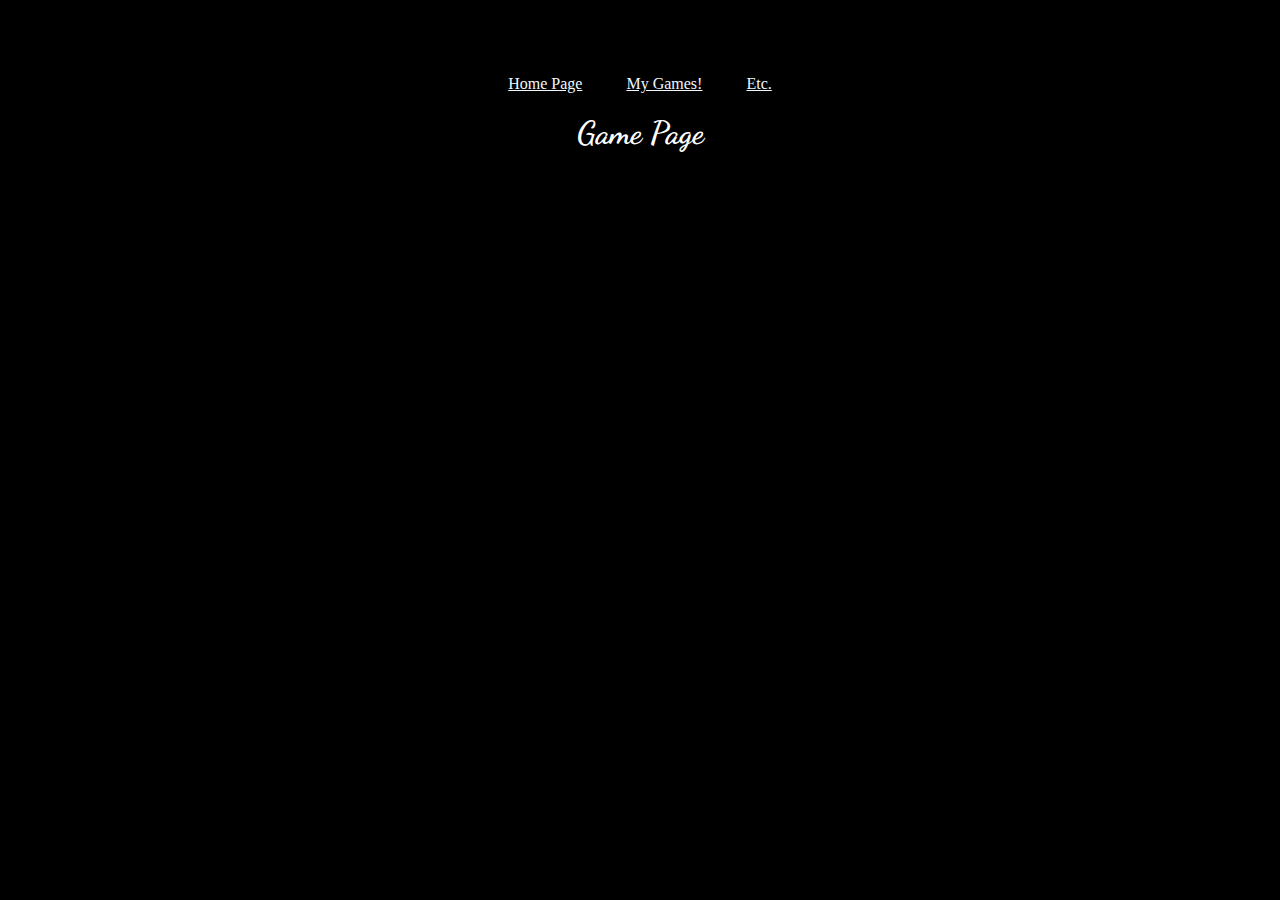
<file: games.html>
<!DOCTYPE html>
<html>
  <head>
      <meta charset="utf-8">
      <meta name="viewport" content="width=device-width, initial-scale=1.0">
      <link rel="stylesheet" type="text/css" href="styles.css">
      <title>Games!!</title>
  </head>

  <body>
      <div class="navbar">
          <a href="index.html">Home Page</a>
          <a href="games.html">My Games!</a>
          <a href="random.html">Etc.</a>
      </div>
      <h1>Game Page</h1>
  </body>
</html>
</file>
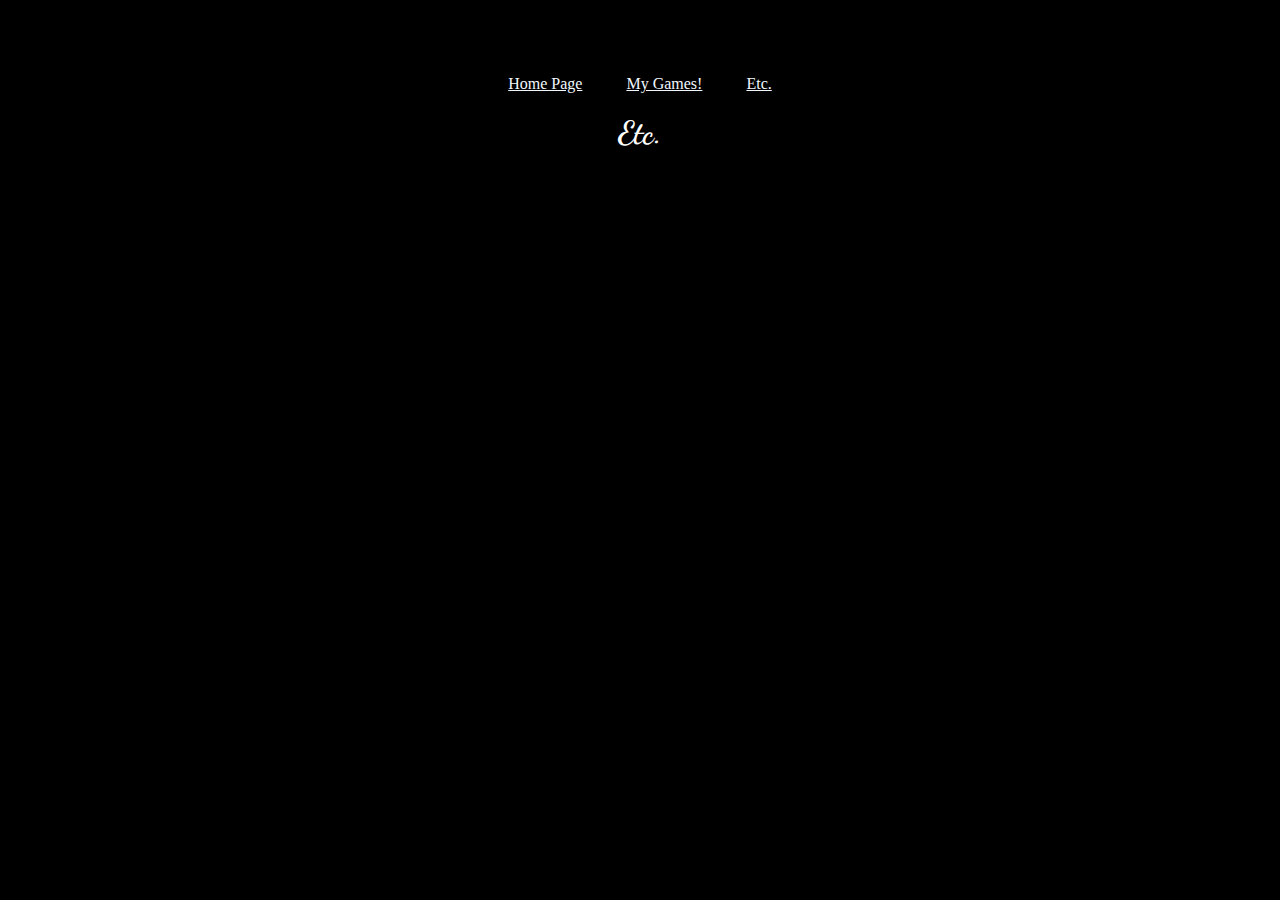
<file: random.html>
<!DOCTYPE html>
<html>
  <head>
      <meta charset="utf-8">
      <meta name="viewport" content="width=device-width, initial-scale=1.0">
      <link rel="stylesheet" type="text/css" href="styles.css">
      <title>Etc.</title>
  </head>

  <body>
      <div class="navbar">
          <a href="index.html">Home Page</a>
          <a href="games.html">My Games!</a>
          <a href="random.html">Etc.</a>
      </div>
      <h1>Etc.</h1>
  </body>
</html>
</file>
<file: styles.css>
@import url('https://fonts.googleapis.com/css2?family=Dancing+Script:wght@600&display=swap');

body {
    background-color: #000;
    color: #fff;
    margin: 75px 300px;
    text-align: center;
}

h1 {
    font-family: 'Dancing Script', cursive;
}

#travel, #projects {
    background-color: crimson;
}

/*
#projects {
    background-color: crimson;
}
*/

.list {
    color: rgb(243, 255, 80);
    border: solid;
    border-color: cornsilk;
    margin: 25px;
}

img {
    width: 400px;
}
        
ul, ol {
    display: inline-block;
}
        
#random {
    margin-top: 200px;
    padding: 100px;
}

.navbar > a {
    color: aliceblue;
    padding: 20px;
}

.navbar > a:hover {
    color: aqua;
}
</file>
